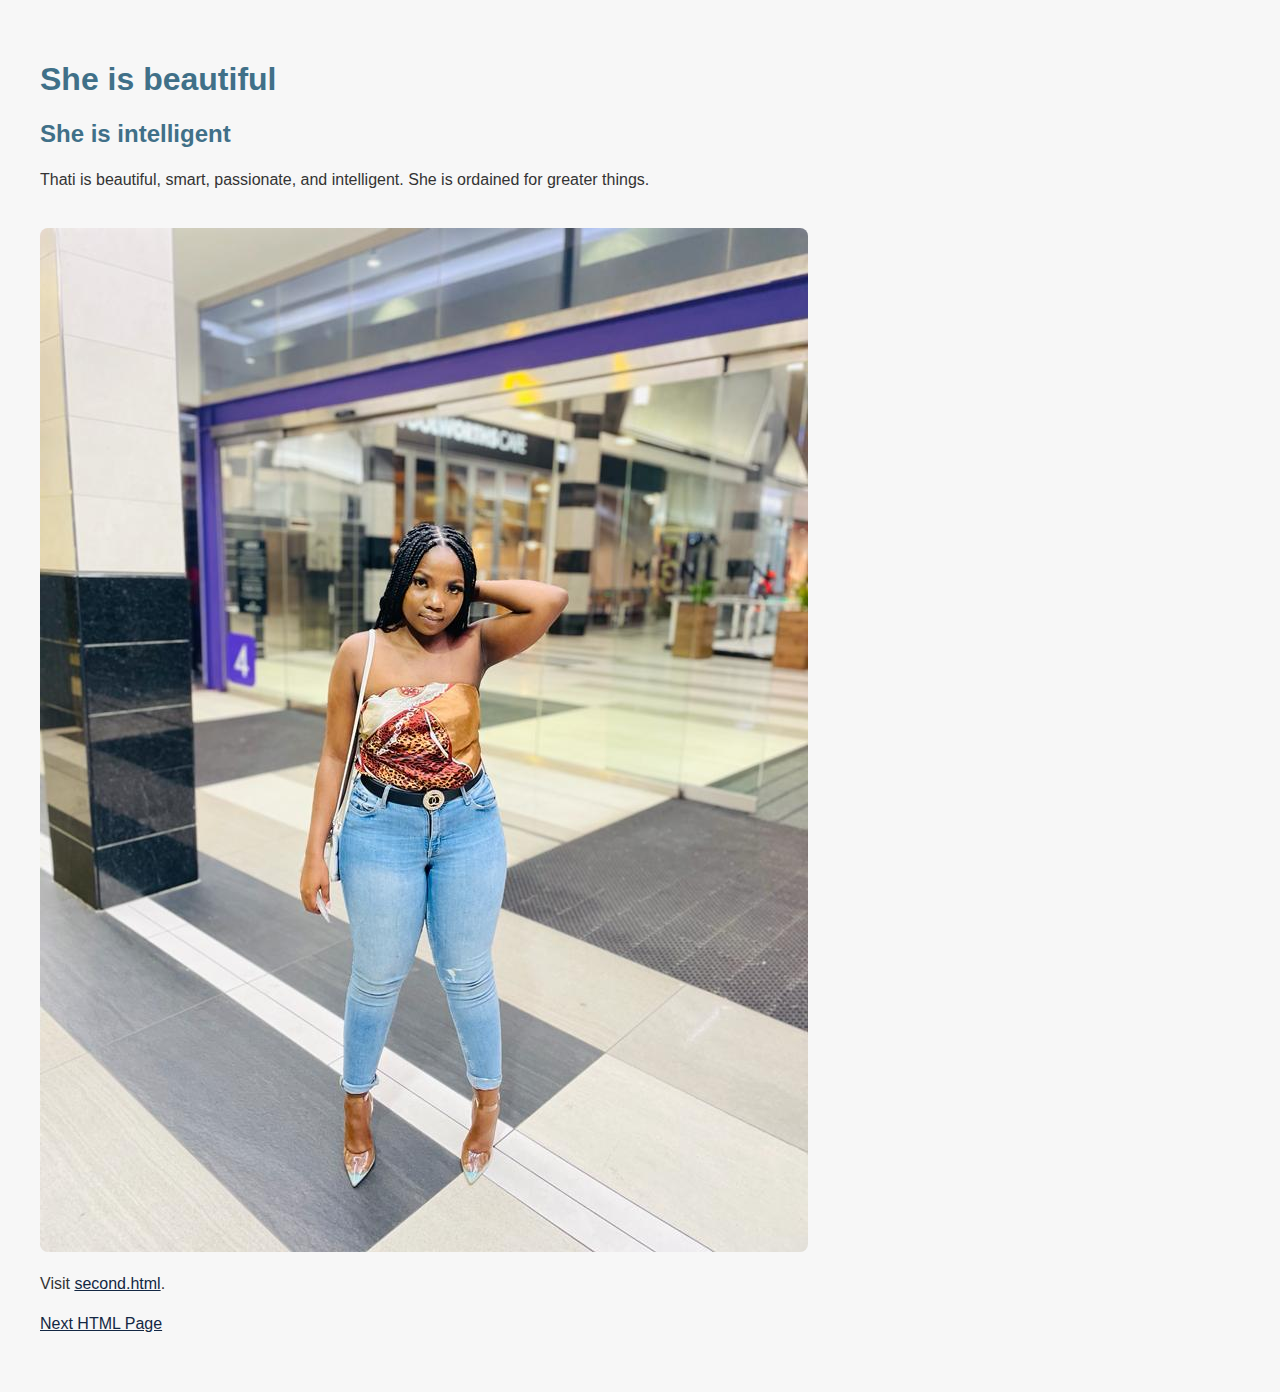
<file: index.html>
<!DOCTYPE html>
<html lang="en">
<head>
    <link rel="stylesheet" type="text/css" href="mystyle.css">
    <meta charset="UTF-8">
    <meta name="viewport" content="width=device-width, initial-scale=1.0">
    <title>MissL</title>
</head>
<body>

    <h1>She is beautiful</h1>
    <h2>She is intelligent</h2>
    
    <p>Thati is beautiful, smart, passionate, and intelligent. She is ordained for greater things.</p>

    <img src="6038C0C9-72EE-4D10-8C7C-CC0E91728C84.jpeg" alt="Thati Lehoko">

    <p>Visit <a href="second.html" target="_blank">second.html</a>.</p>

    <p><a href="second.html">Next HTML Page</a></p>

</body>
</html>
</file>
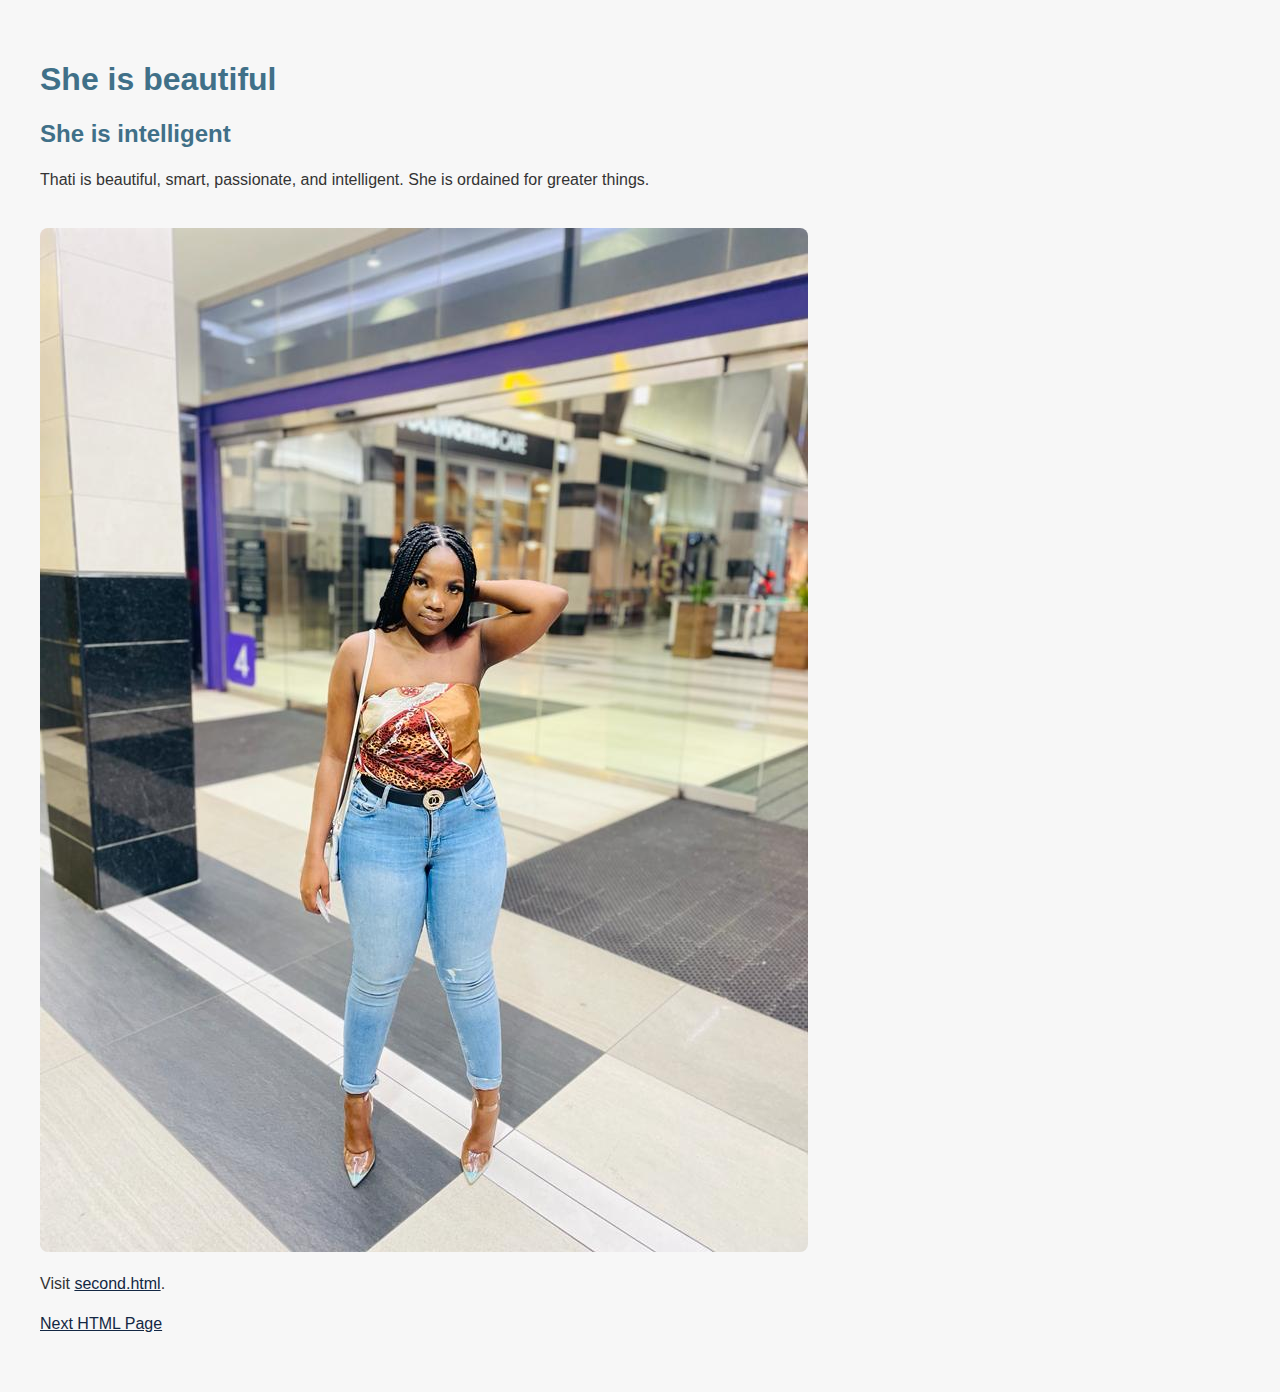
<file: Index.html>
<!DOCTYPE html>
<html lang="en">
<head>
    <link rel="stylesheet" type="text/css" href="mystyle.css">
    <meta charset="UTF-8">
    <meta name="viewport" content="width=device-width, initial-scale=1.0">
    <title>MissL</title>
    <style>
        body {
            font-family: Arial, sans-serif;
            margin: 20px;
            padding: 20px;
            background-color: #f7f7f7;
            color: #333;
        }

        h1, h2 {
            color: #407088; /* Third color from the palette */
        }

        p {
            line-height: 1.5;
        }

        img {
            max-width: 100%;
            height: auto;
            border-radius: 8px;
            margin-top: 20px;
        }

        a {
            color: #132743; /* Fourth color from the palette */
        }

        a:hover {
            text-decoration: underline;
        }
    </style>
</head>
<body>

    <h1>She is beautiful</h1>
    <h2>She is intelligent</h2>
    
    <p>Thati is beautiful, smart, passionate, and intelligent. She is ordained for greater things.</p>

    <img src="6038C0C9-72EE-4D10-8C7C-CC0E91728C84.jpeg" alt="Thati Lehoko">

    <p>Visit <a href="second.html" target="_blank">second.html</a>.</p>

    <p><a href="second.html">Next HTML Page</a></p>

</body>
</html>
</file>
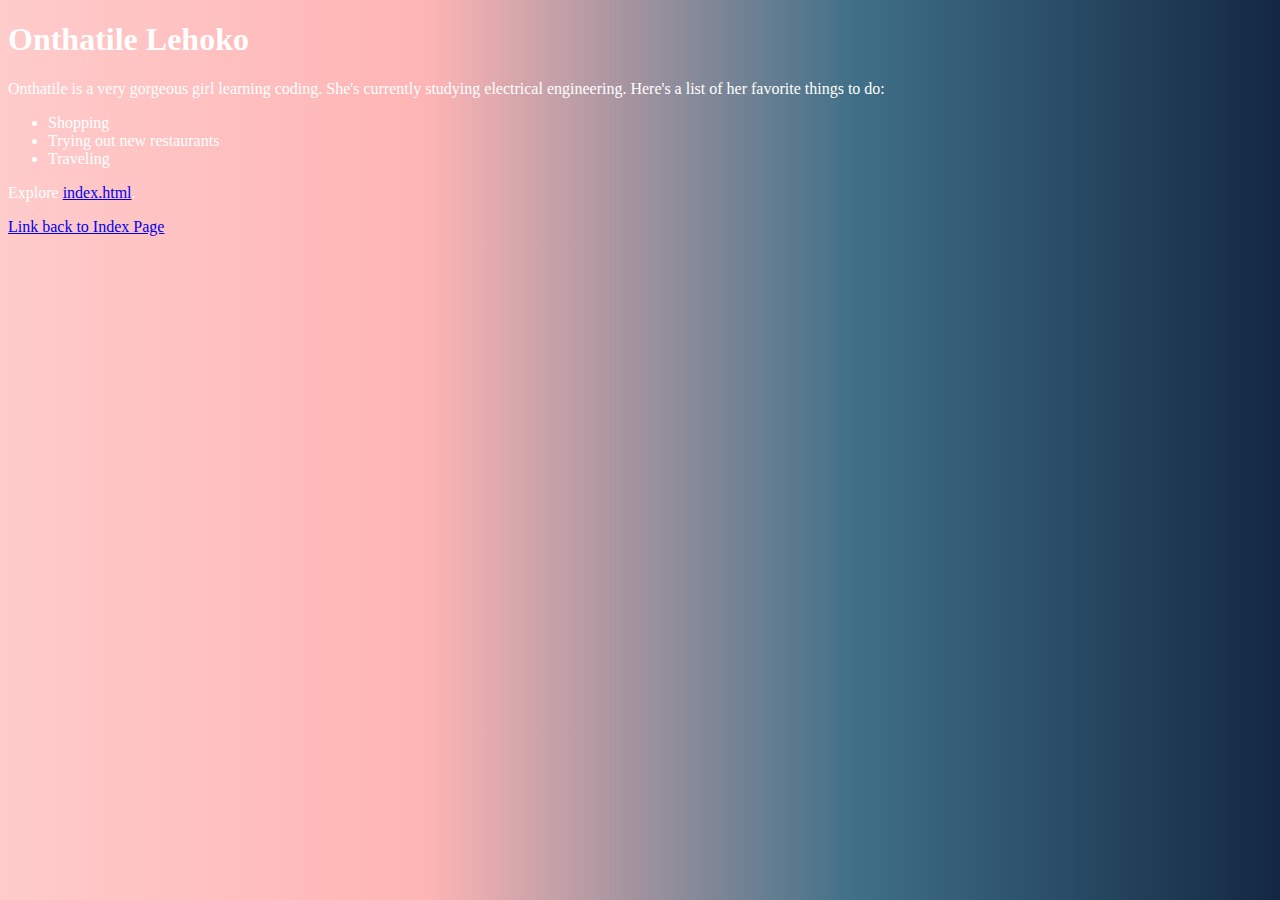
<file: Second.html>
<!DOCTYPE html>
<html lang="en">
<head>
    <meta charset="UTF-8">
    <meta name="viewport" content="width=device-width, initial-scale=1.0">
    <title>MissL</title>

   

    <style>
        /* Add the specified color classes to the body */
        body {
            background: linear-gradient(to right, #ffcbcb, #ffb5b5, #407088, #132743);
            color: white; /* Set text color to white for better visibility */
        }
    </style>
</head>
<body>

    <h1>Onthatile Lehoko</h1>

    <p>Onthatile is a very gorgeous girl learning coding. She's currently studying electrical engineering. Here's a list of her favorite things to do:</p>

    <ul>
        <li>Shopping</li>
        <li>Trying out new restaurants</li>
        <li>Traveling</li>
    </ul>

<p>Explore <a href="index.html" target="_blank">index.html</a>.</p>
    <a href="index.html">Link back to Index Page</a>

    
</body>
</html>
</file>
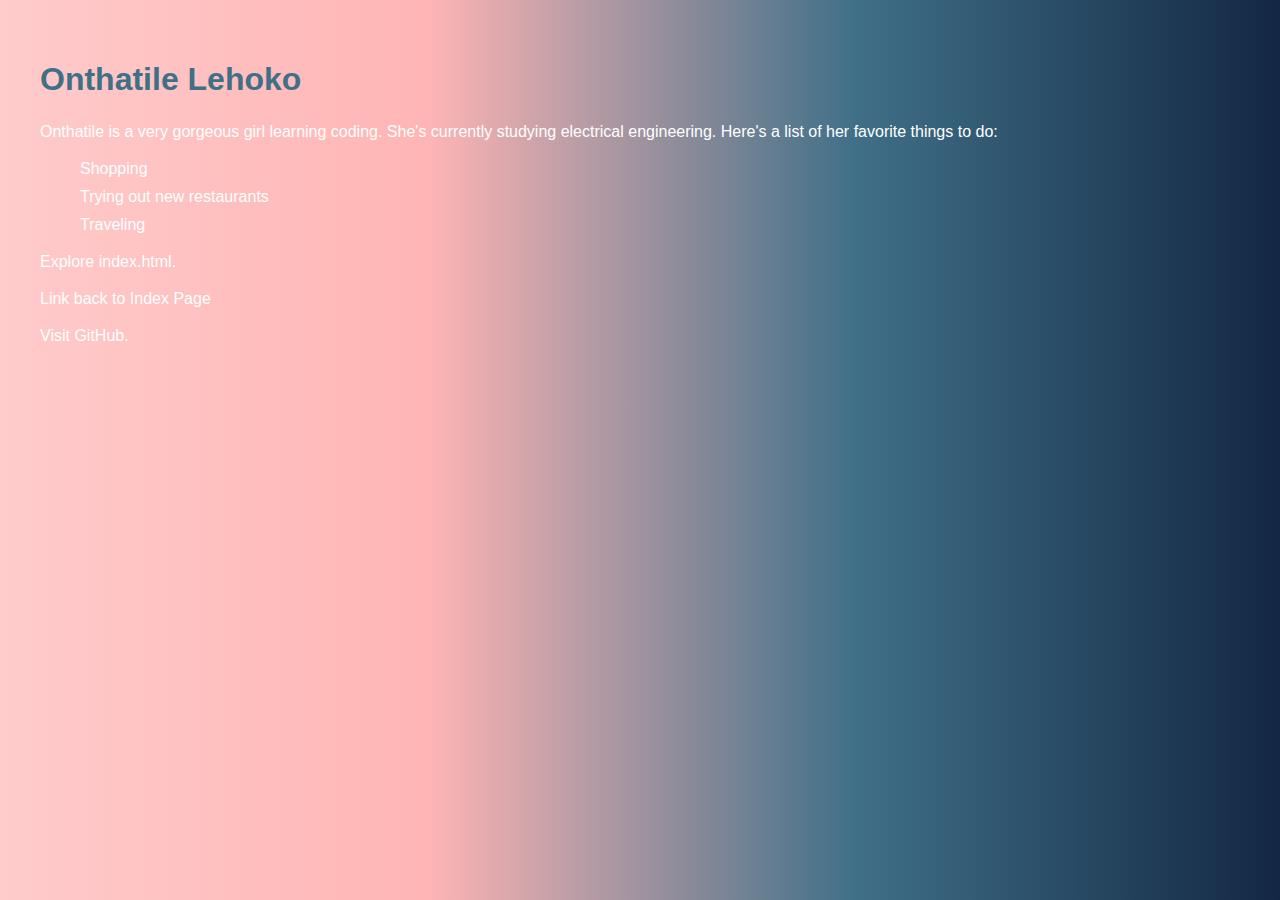
<file: second.html>
<!DOCTYPE html>
<html lang="en">
<head>
    <meta charset="UTF-8">
    <meta name="viewport" content="width=device-width, initial-scale=1.0">
    <title>MissL</title>

    <link rel="stylesheet" type="text/css" href="mystyle.css"> <!-- Link to mystyle.css -->

    <style>
        /* Add the specified color classes to the body */
        body {
            background: linear-gradient(to right, #ffcbcb, #ffb5b5, #407088, #132743);
            color: white; /* Set text color to white for better visibility */
            font-family: Arial, sans-serif; /* Added a font-family for consistency */
            margin: 20px;
            padding: 20px;
        }

        h1 {
            color: #407088; /* Third color from the palette */
        }

        ul {
            list-style-type: none; /* Remove bullets from the unordered list */
        }

        li {
            margin-bottom: 10px; /* Add spacing between list items */
        }

        a {
            color: #ffffff; /* Set link color to white */
            text-decoration: none; /* Remove underline from links */
        }

        a:hover {
            text-decoration: underline;
        }
    </style>
</head>
<body>

    <h1>Onthatile Lehoko</h1>

    <p>Onthatile is a very gorgeous girl learning coding. She's currently studying electrical engineering. Here's a list of her favorite things to do:</p>

    <ul>
        <li>Shopping</li>
        <li>Trying out new restaurants</li>
        <li>Traveling</li>
    </ul>

    <p>Explore <a href="index.html">index.html</a>.</p>
    <a href="index.html">Link back to Index Page</a>

    <p>Visit <a href="https://github.com/" target="_blank">GitHub</a>.</p>

</body>
</html>
</file>
<file: mystyle.css>
/* mystyle.css content */
body {
    font-family: Arial, sans-serif;
    margin: 20px;
    padding: 20px;
    background-color: #f7f7f7;
    color: #333;
}

h1, h2 {
    color: #407088; /* Third color from the palette */
}

p {
    line-height: 1.5;
}

img {
    max-width: 100%;
    height: auto;
    border-radius: 8px;
    margin-top: 20px;
}

a {
    color: #132743; /* Fourth color from the palette */
}

a:hover {
    text-decoration: underline;
}
</file>
